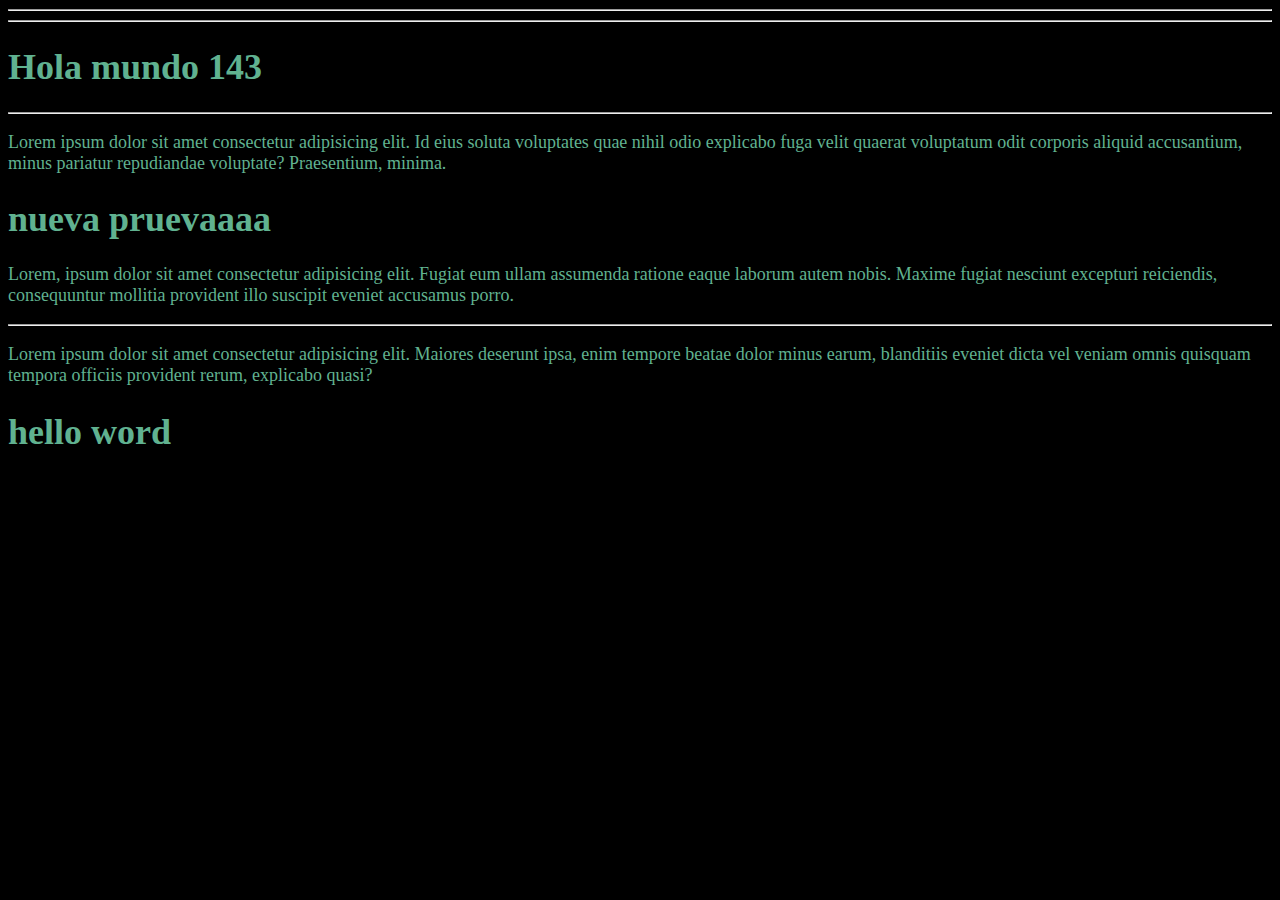
<file: Semana 10/s50/index.html>
<!DOCTYPE html>
<html lang="en">
<head>
    <meta charset="UTF-8">
    <meta name="viewport" content="width=device-width, initial-scale=1.0">
    <title>Session 50</title>
    <link rel="stylesheet" href="./asstes/css/style.css">
</head>
<body>
    <hr />
    <hr /> 
    <h1>Hola mundo 143</h1>
    <hr />
    <p>Lorem ipsum dolor sit amet consectetur adipisicing elit. Id eius soluta voluptates quae nihil odio explicabo fuga velit quaerat voluptatum odit corporis aliquid accusantium, minus pariatur repudiandae voluptate? Praesentium, minima.</p>
    <h1>nueva pruevaaaa</h1>
    <p>Lorem, ipsum dolor sit amet consectetur adipisicing elit. Fugiat eum ullam assumenda ratione eaque laborum autem nobis. Maxime fugiat nesciunt excepturi reiciendis, consequuntur mollitia provident illo suscipit eveniet accusamus porro.
    </p>
    <hr />
    <p>Lorem ipsum dolor sit amet consectetur adipisicing elit. Maiores deserunt ipsa, enim tempore beatae dolor minus earum, blanditiis eveniet dicta vel veniam omnis quisquam tempora officiis provident rerum, explicabo quasi?</p>
    <h1>hello word</h1>
</body>
</html>
</file>
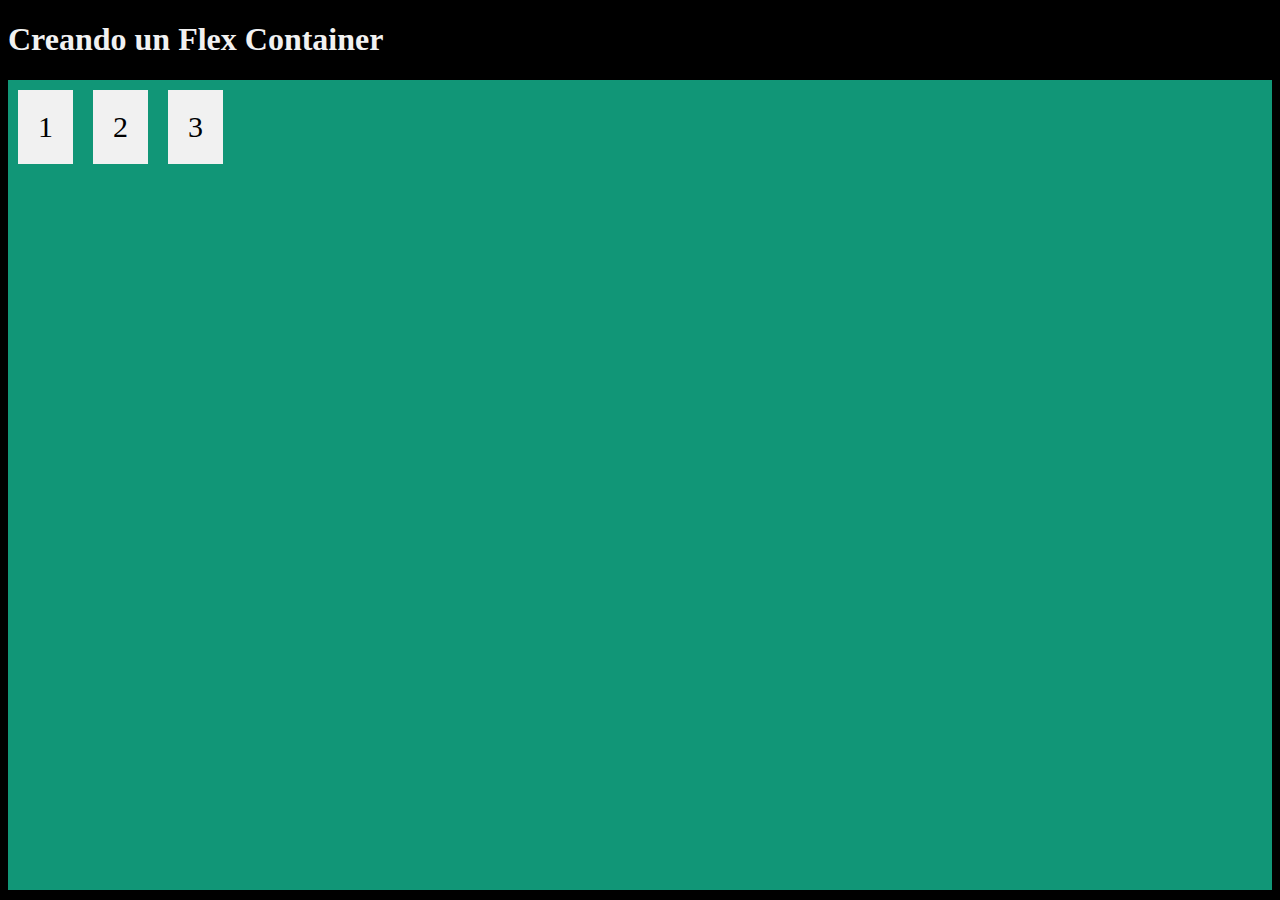
<file: Semana 8/s36/index.html>
<!DOCTYPE html>
<html lang="en">
<head>
    <meta charset="UTF-8">
    <meta name="viewport" content="width=device-width, initial-scale=1.0">
    <title>Sesión 36</title>
    <link rel="stylesheet" href="./assets/css/style.css">
</head>
<body>
    <h1>Creando un Flex Container</h1>

    <div class="flex-container">
        <div>1</div>
        <div>2</div>
        <div>3</div>
    </div>
</body>
</html>
</file>
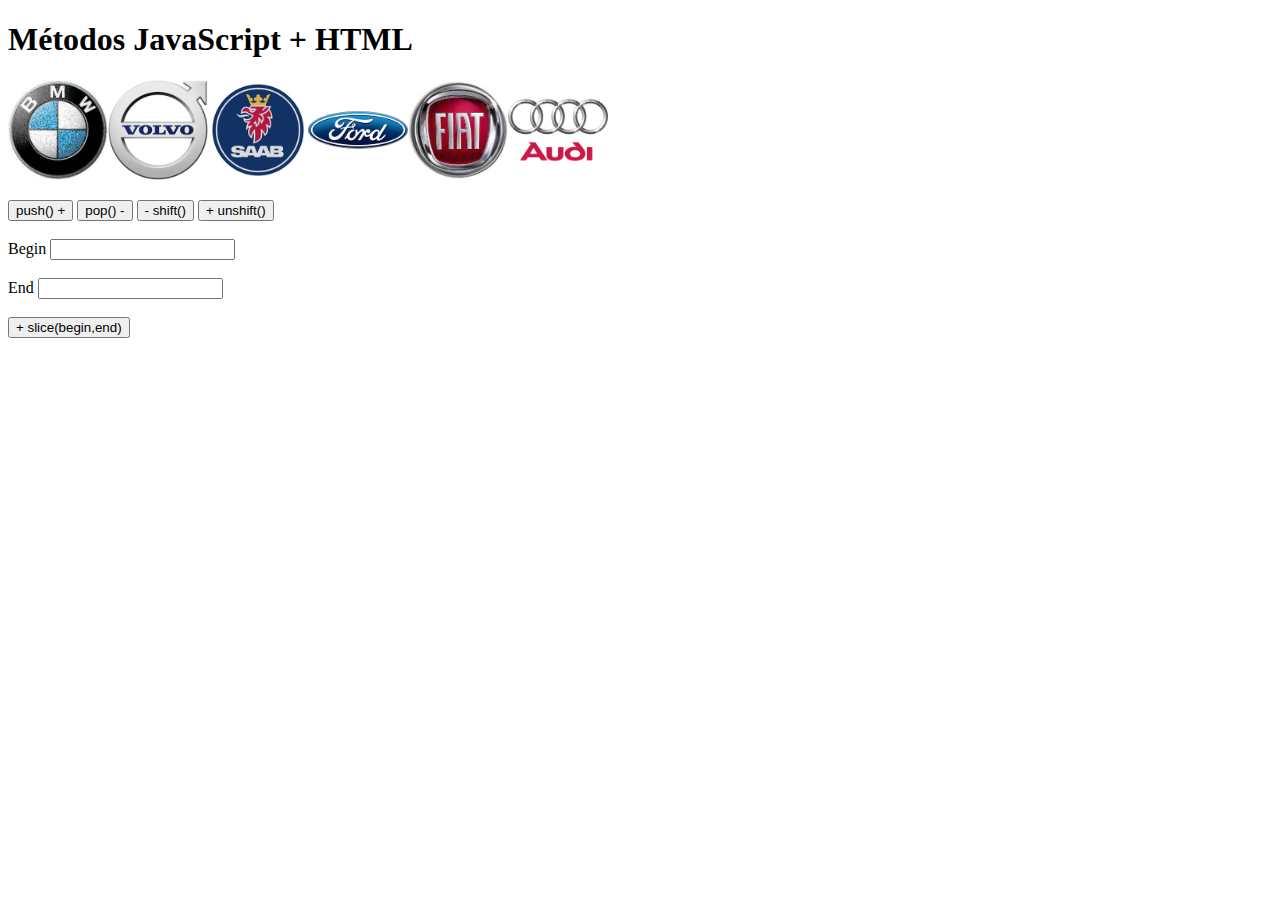
<file: Semana 9/mini proyecto - plantilla/index.html>
<!DOCTYPE html>
<html lang="es">

<head>
    <meta charset="UTF-8">
    <meta http-equiv="X-UA-Compatible" content="IE=edge">
    <meta name="viewport" content="width=device-width, initial-scale=1.0">
    <title>Bucles con JS</title>
    <link rel="stylesheet" href="./assets/css/estilos.css">
</head>

<body>
    <h1>Métodos JavaScript + HTML</h1>
    <!--recordar que para Javascript una buena practica es utilizar los id en lugar de class-->
    <p id="demo"></p>
    <!--Aca debera construir los botones que invocaran los métodos a utilizar-->
    <button id="btn-push">push() + </button>
    <button id="btn-pop">pop() - </button>
    <button id="btn-shift">- shift()</button>
    <button id="btn-unshift">+ unshift()</button><br><br>
    <label>Begin</label>
    <input type="text" id="begin" name="begin"><br><br>
    <label>End</label>
    <input type="text" id="end" name="end"><br><br>
    <button id="btn-slice">+ slice(begin,end)</button><br><br>
    <script src="assets/js/script.js"></script>
</body>

</html>
</file>
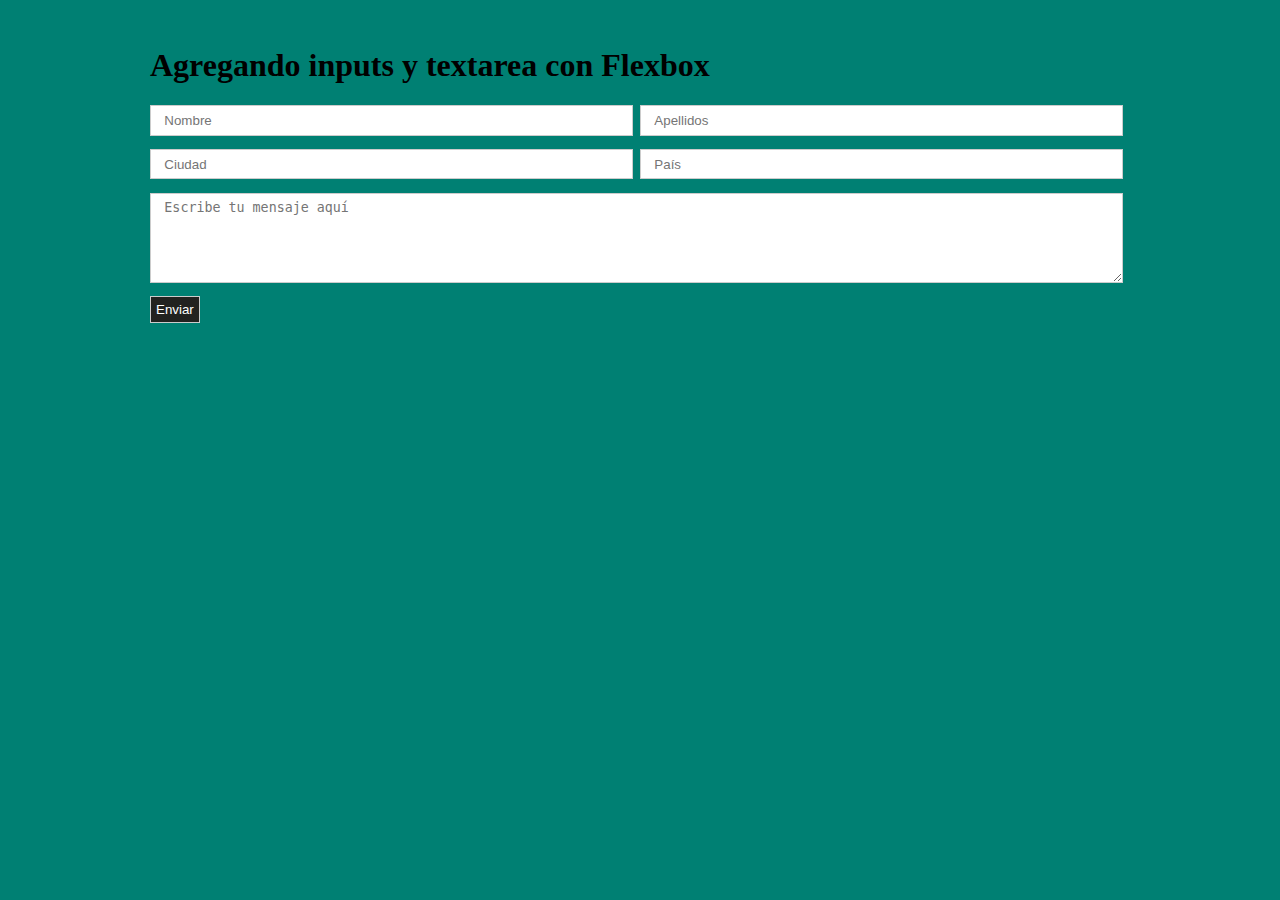
<file: Semana 8/s37/simple-responsive-formulario/index.html>
<!DOCTYPE html>
<html lang="es">
<head>
    <meta charset="UTF-8">
    <meta name="viewport" content="width=device-width, initial-scale=1.0">
    <title>Simple Responsive Form</title>
    <link rel="stylesheet" href="./assets/css/style.css">
</head>
<body>
    <h1>Agregando inputs y textarea con Flexbox</h1>
    <form>
      <div>
        <input
          type="text"
          class="field" 
          placeholder="Nombre"
          name="nombre"
          id="nombre"
        />
        <input
          type="text"
          class="field"
          placeholder="Apellidos"
          name="apellidos"
          id="apellidos"
        />
        <input
          type="text"
          class="field"
          placeholder="Ciudad"
          name="ciudad"
          id="ciudad"
        />
        <input
          type="text"
          class="field"
          placeholder="País"
          name="pais"
          id="pais"
        />
        <textarea
          name="mensaje"
          id="mensaje"
          placeholder="Escribe tu mensaje aquí"
          rows="5"
          cols="20"
        ></textarea>
      </div>
      <input class="button" type="submit" value="Enviar" />
    </form>
</body>
</html>
</file>
<file: Semana 10/s50/asstes/css/style.css>
body {
    background-color: black;
    color: rgb(96, 178, 144);
    font-family: 'Times New Roman', Times, serif;
    font-size: 18px;
}
</file>
<file: Semana 8/s36/assets/css/style.css>
body {
    background-color: black;
    color: #f1f1f1;
}
.flex-container {
    background-color: rgb(17, 150, 119);
    height: 90vh;
    display: flex;
    flex-direction: row;
    justify-content: flex-start;
    align-items: flex-start;
    flex-wrap: nowrap;
}

.flex-container > div {
    background-color: #f1f1f1;
    color: black;
    margin: 10px;
    padding: 20px;
    font-size: 30px;
    width: fit-content;
    height: fit-content;

}

/* 
En base al eje principal
row -> fila
row-revers: espejo
column
flex-start: inicio
flex-end: fin
center
space-between: distribuye con la misma cantidad de espacio
space-around
space-evenly
*/
</file>
<file: Semana 9/mini proyecto - plantilla/assets/css/estilos.css>
#demo {
    height: 104px;
}
</file>
<file: Semana 8/s37/simple-responsive-formulario/assets/css/style.css>
body {
    padding: 2%;
    color: black;
    max-width: 980px;
    margin: 0 auto;
    background-color: rgb(0, 128, 115);
}

div {
    display: flex;
    /*
    flex-direction: row;
    flex-wrap: wrap;
    */
    flex-flow: row wrap;
}

.field,
textarea {
    margin: 0 0.5em 1em 0;
    padding: 0.5em 1em;
    border: 1px solid #ccc;
}

.field {
    width: 45%;
    /*
    flex-grow: 1;
    flex-shrink: 0;
    flex-basis: 40%;
    */
    flex: 1 0 40%;
}

textarea {
    width: 90%;
    flex: 1 0 90%;
}

.button {
    padding: 5px;
    border: 1px solid #ccc;
    background-color: rgb(34, 34, 32);
    color: #fff;
}
</file>
